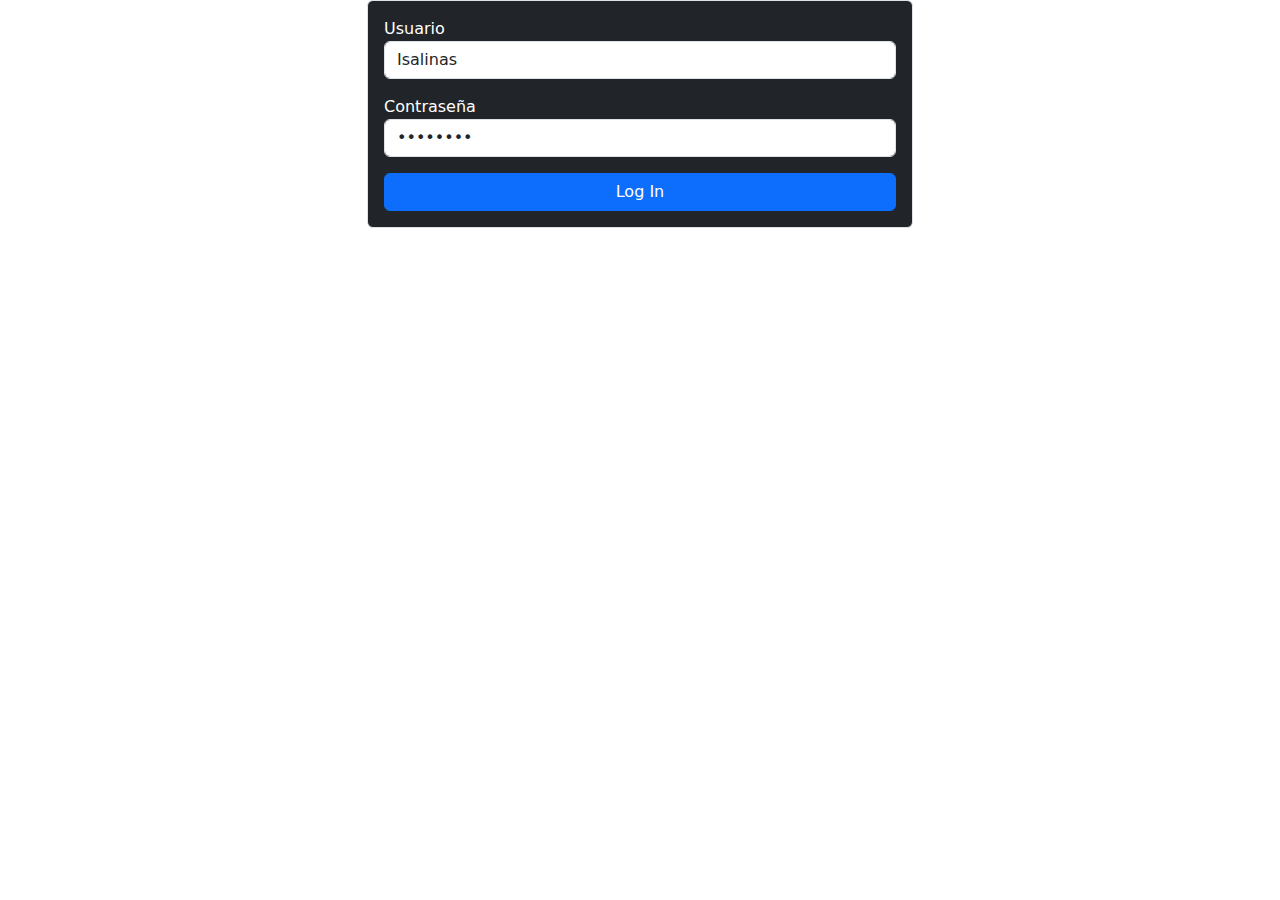
<file: index.html>
<!DOCTYPE html>
<html lang="en">
  <head>
    <meta charset="UTF-8" />
    <meta name="viewport" content="width=device-width, initial-scale=1.0" />
    <title>Pet App</title>
    <link
      href="https://cdn.jsdelivr.net/npm/bootstrap@5.3.3/dist/css/bootstrap.min.css"
      rel="stylesheet"
      integrity="sha384-QWTKZyjpPEjISv5WaRU9OFeRpok6YctnYmDr5pNlyT2bRjXh0JMhjY6hW+ALEwIH"
      crossorigin="anonymous"
    />
    <link rel="stylesheet" href="css/style.css" />
  </head>
  <body>
    <script
      src="https://cdn.jsdelivr.net/npm/bootstrap@5.3.3/dist/js/bootstrap.bundle.min.js"
      integrity="sha384-YvpcrYf0tY3lHB60NNkmXc5s9fDVZLESaAA55NDzOxhy9GkcIdslK1eN7N6jIeHz"
      crossorigin="anonymous"
    ></script>
    <script src="js/main.js"></script>
  </body>
</html>
</file>
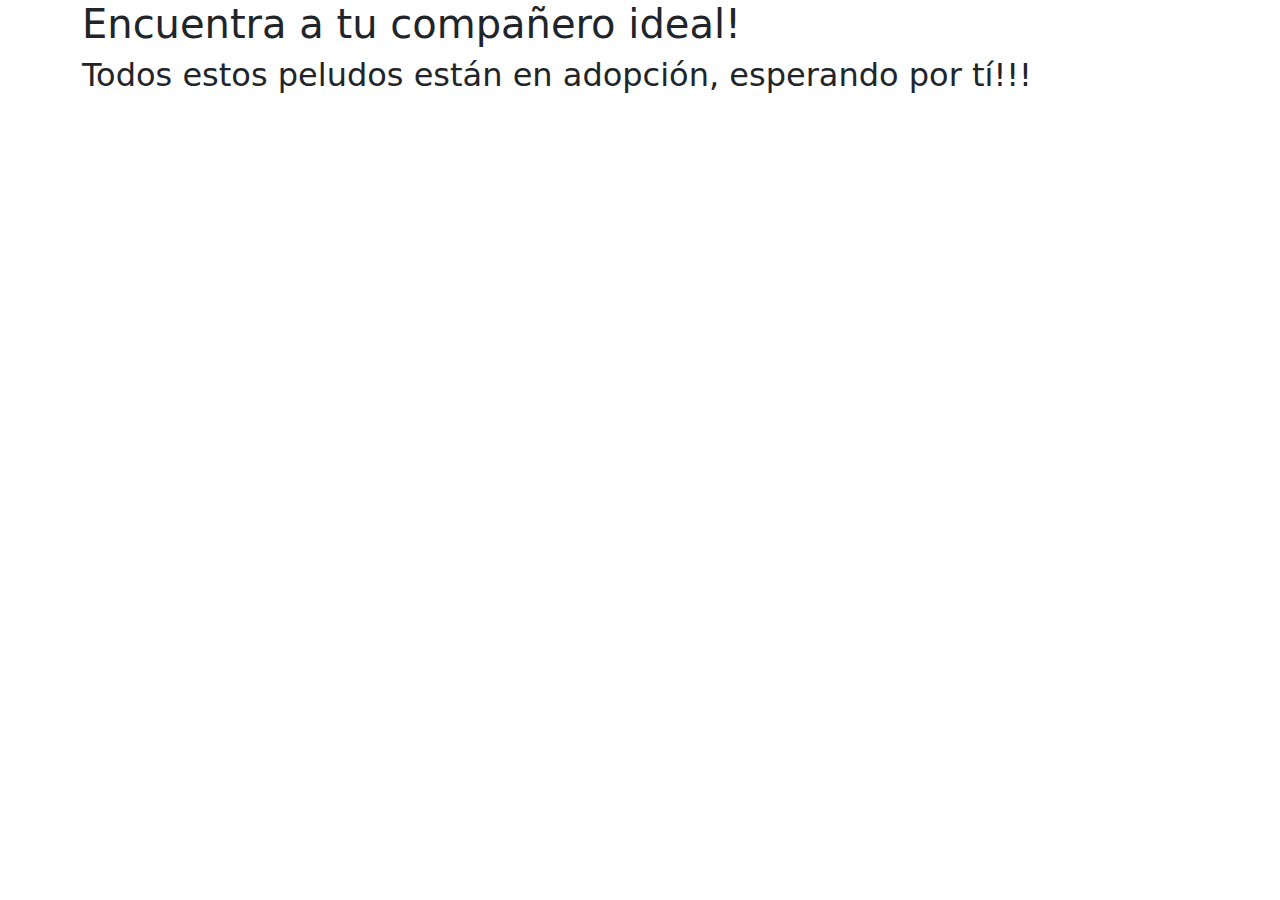
<file: views/catalogo.html>
<!DOCTYPE html>
<html lang="en">
  <head>
    <meta charset="UTF-8" />
    <meta name="viewport" content="width=device-width, initial-scale=1.0" />
    <title>Pet App</title>
    <link
      href="https://cdn.jsdelivr.net/npm/bootstrap@5.3.3/dist/css/bootstrap.min.css"
      rel="stylesheet"
      integrity="sha384-QWTKZyjpPEjISv5WaRU9OFeRpok6YctnYmDr5pNlyT2bRjXh0JMhjY6hW+ALEwIH"
      crossorigin="anonymous"
    />
    <link rel="stylesheet" href="../css/style.css" />
  </head>
  <body>
    <div class="container">
      <div class="row">
        <div class="col-12">
          <h1>Encuentra a tu compañero ideal!</h1>
          <h2>Todos estos peludos están en adopción, esperando por tí!!!</h2>
        </div>
      </div>
      <div class="row">
        <div class="col-12">
          <div id="pets-wrapper" class="row row-cols-1 row-cols-md-2 g-3"></div>
        </div>
      </div>
    </div>

    <script
      src="https://cdn.jsdelivr.net/npm/bootstrap@5.3.3/dist/js/bootstrap.bundle.min.js"
      integrity="sha384-YvpcrYf0tY3lHB60NNkmXc5s9fDVZLESaAA55NDzOxhy9GkcIdslK1eN7N6jIeHz"
      crossorigin="anonymous"
    ></script>
    <script src="../js/catalogo.js" type="module"></script>
  </body>
</html>
</file>
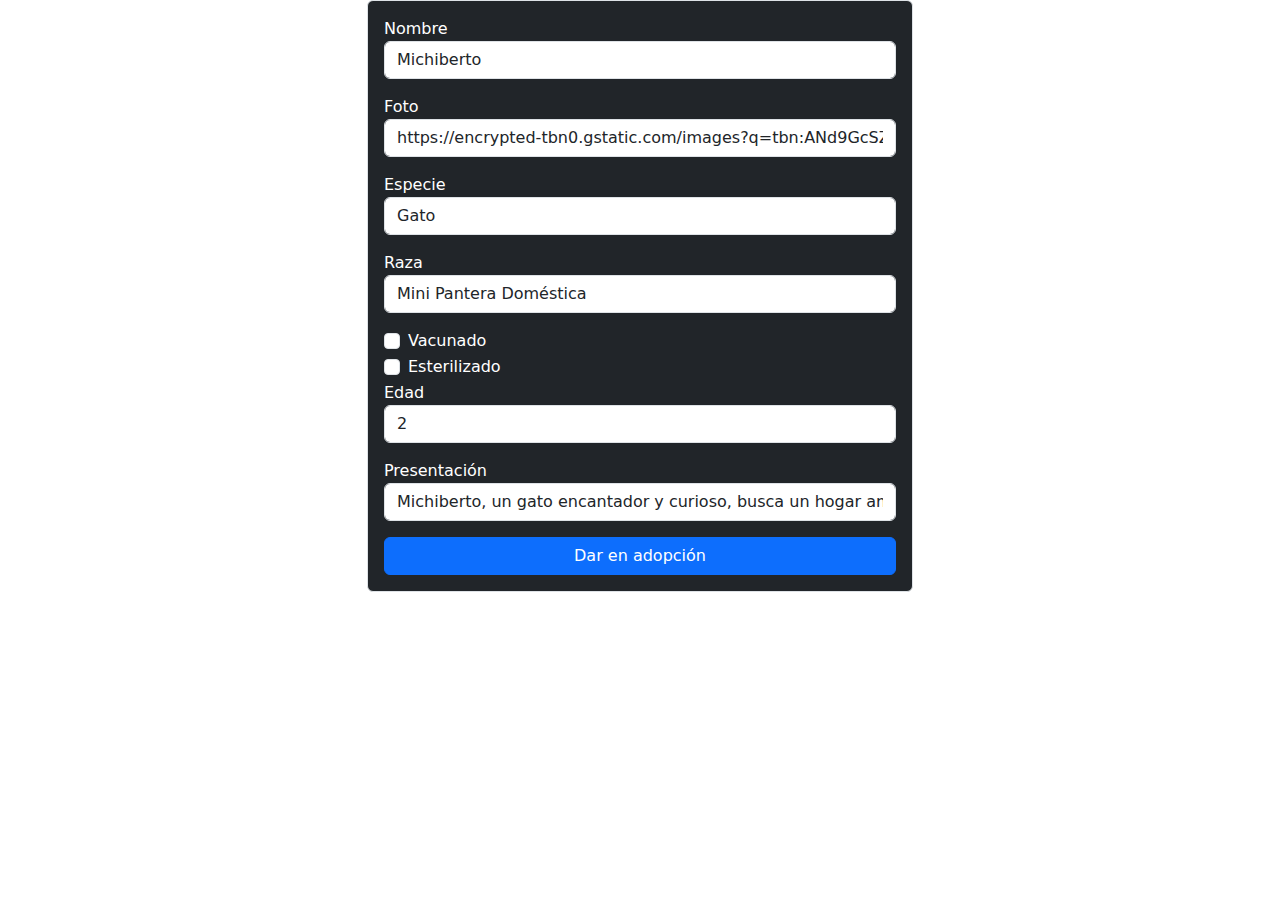
<file: views/crearMascota.html>
<!DOCTYPE html>
<html lang="en">
  <head>
    <meta charset="UTF-8" />
    <meta name="viewport" content="width=device-width, initial-scale=1.0" />
    <title>Pet App</title>
    <link
      href="https://cdn.jsdelivr.net/npm/bootstrap@5.3.3/dist/css/bootstrap.min.css"
      rel="stylesheet"
      integrity="sha384-QWTKZyjpPEjISv5WaRU9OFeRpok6YctnYmDr5pNlyT2bRjXh0JMhjY6hW+ALEwIH"
      crossorigin="anonymous"
    />
    <link rel="stylesheet" href="../css/style.css" />
  </head>
  <body>
    <div class="container">
      <div class="row">
        <div class="col-12 col-md-6 offset-md-3">
          <form
            id="create-pet-form"
            action=""
            class="bg-dark text-white border rounded p-3"
          >
            <div class="form-group mb-3">
              <label for="">Nombre</label>
              <input
                name="name"
                type="text"
                class="form-control"
                value="Michiberto"
              />
            </div>
            <div class="form-group mb-3">
              <label for="">Foto</label>
              <input
                name="picture"
                type="text"
                class="form-control"
                value="https://encrypted-tbn0.gstatic.com/images?q=tbn:ANd9GcSZAlPoOp6Mss6v2vPT_QUFrW6OJfItL8xfibk7EfPVcQ&s"
              />
            </div>
            <div class="form-group mb-3">
              <label for="">Especie</label>
              <input
                name="specie"
                type="text"
                class="form-control"
                value="Gato"
              />
            </div>
            <div class="form-group mb-3">
              <label for="">Raza</label>
              <input
                name="breed"
                type="text"
                class="form-control"
                value="Mini Pantera Doméstica"
              />
            </div>
            <div class="form-check">
              <input
                class="form-check-input"
                type="checkbox"
                name="hasVaccines"
              />
              <label class="form-check-label" for="flexCheckDefault">
                Vacunado
              </label>
            </div>
            <div class="form-check">
              <input
                class="form-check-input"
                type="checkbox"
                name="sterilized"
              />
              <label class="form-check-label" for="flexCheckDefault">
                Esterilizado
              </label>
            </div>
            <div class="form-group mb-3">
              <label for="">Edad</label>
              <input name="age" type="number" class="form-control" value="2" />
            </div>
            <div class="form-group mb-3">
              <label for="">Presentación</label>
              <input
                name="presentation"
                type="text"
                class="form-control"
                value="Michiberto, un gato encantador y curioso, busca un hogar amoroso. ¡Ven a conocerlo y deja que te enamore!"
              />
            </div>

            <button
              type="button"
              id="save-pet-btn"
              class="btn btn-primary w-100"
            >
              Dar en adopción
            </button>
          </form>
        </div>
      </div>
    </div>

    <script
      src="https://cdn.jsdelivr.net/npm/bootstrap@5.3.3/dist/js/bootstrap.bundle.min.js"
      integrity="sha384-YvpcrYf0tY3lHB60NNkmXc5s9fDVZLESaAA55NDzOxhy9GkcIdslK1eN7N6jIeHz"
      crossorigin="anonymous"
    ></script>
    <script src="../js/crearMascota.js" type="module"></script>
  </body>
</html>
</file>
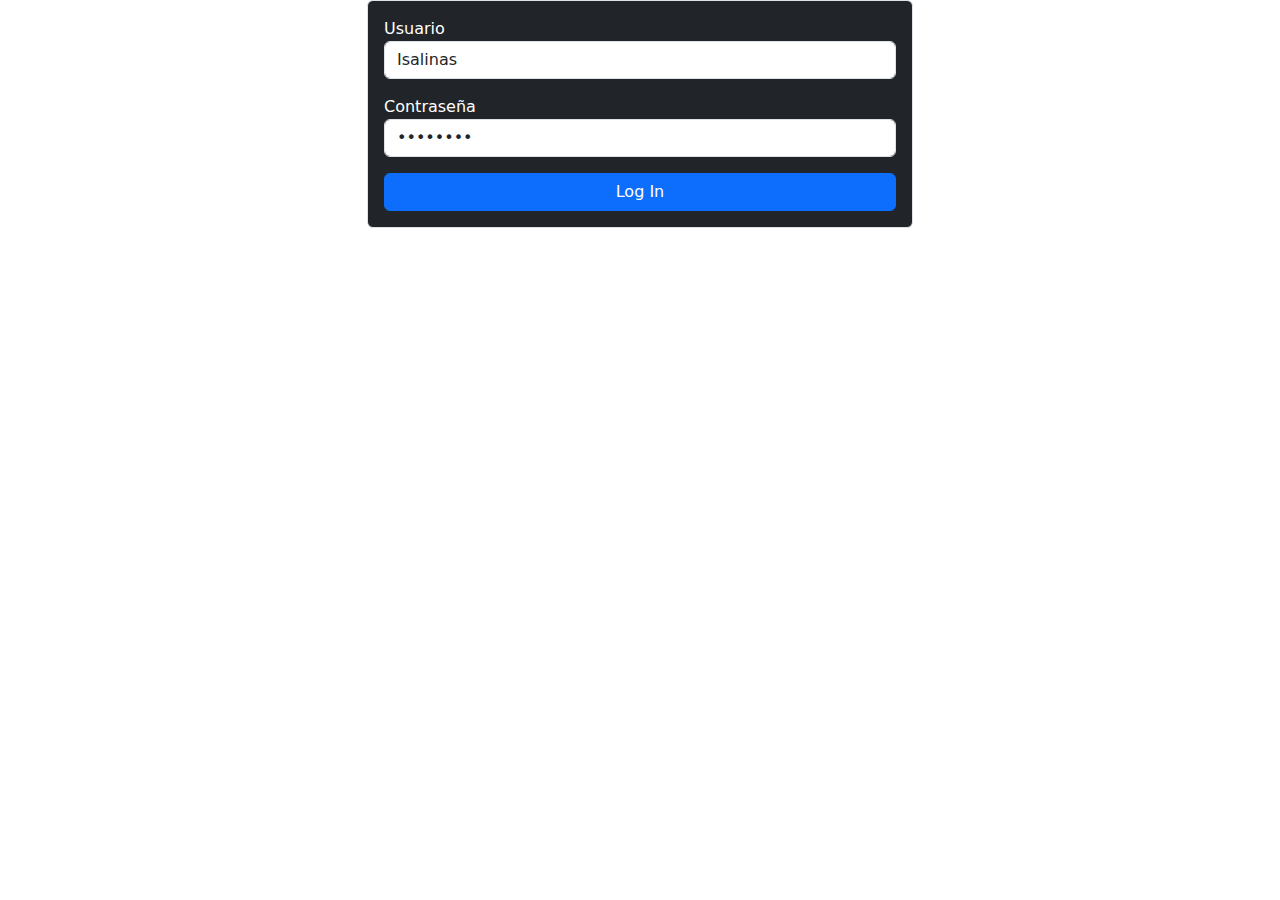
<file: views/loginForm.html>
<!DOCTYPE html>
<html lang="en">
  <head>
    <meta charset="UTF-8" />
    <meta name="viewport" content="width=device-width, initial-scale=1.0" />
    <title>Pet App</title>
    <link
      href="https://cdn.jsdelivr.net/npm/bootstrap@5.3.3/dist/css/bootstrap.min.css"
      rel="stylesheet"
      integrity="sha384-QWTKZyjpPEjISv5WaRU9OFeRpok6YctnYmDr5pNlyT2bRjXh0JMhjY6hW+ALEwIH"
      crossorigin="anonymous"
    />
    <link rel="stylesheet" href="../css/style.css" />
  </head>
  <body>
    <div class="container">
      <div class="row">
        <div class="col-12 col-md-6 offset-md-3">
          <form
            id="login-form"
            action=""
            class="bg-dark text-white border rounded p-3"
          >
            <div class="form-group mb-3">
              <label for="">Usuario</label>
              <input
                name="username"
                type="text"
                class="form-control"
                value="Isalinas"
              />
            </div>
            <div class="form-group mb-3">
              <label for="">Contraseña</label>
              <input
                name="password"
                type="password"
                class="form-control"
                value="1234abcd"
              />
            </div>
            <button type="button" id="log-in-btn" class="btn btn-primary w-100">
              Log In
            </button>
          </form>
        </div>
      </div>
    </div>

    <script
      src="https://cdn.jsdelivr.net/npm/bootstrap@5.3.3/dist/js/bootstrap.bundle.min.js"
      integrity="sha384-YvpcrYf0tY3lHB60NNkmXc5s9fDVZLESaAA55NDzOxhy9GkcIdslK1eN7N6jIeHz"
      crossorigin="anonymous"
    ></script>
    <script src="../js/loginForm.js"></script>
  </body>
</html>
</file>
<file: css/style.css>
.pet-card__picture {
  width: 100%;
  height: 100%;
  -o-object-fit: cover;
     object-fit: cover;
}/*# sourceMappingURL=style.css.map */
</file>
